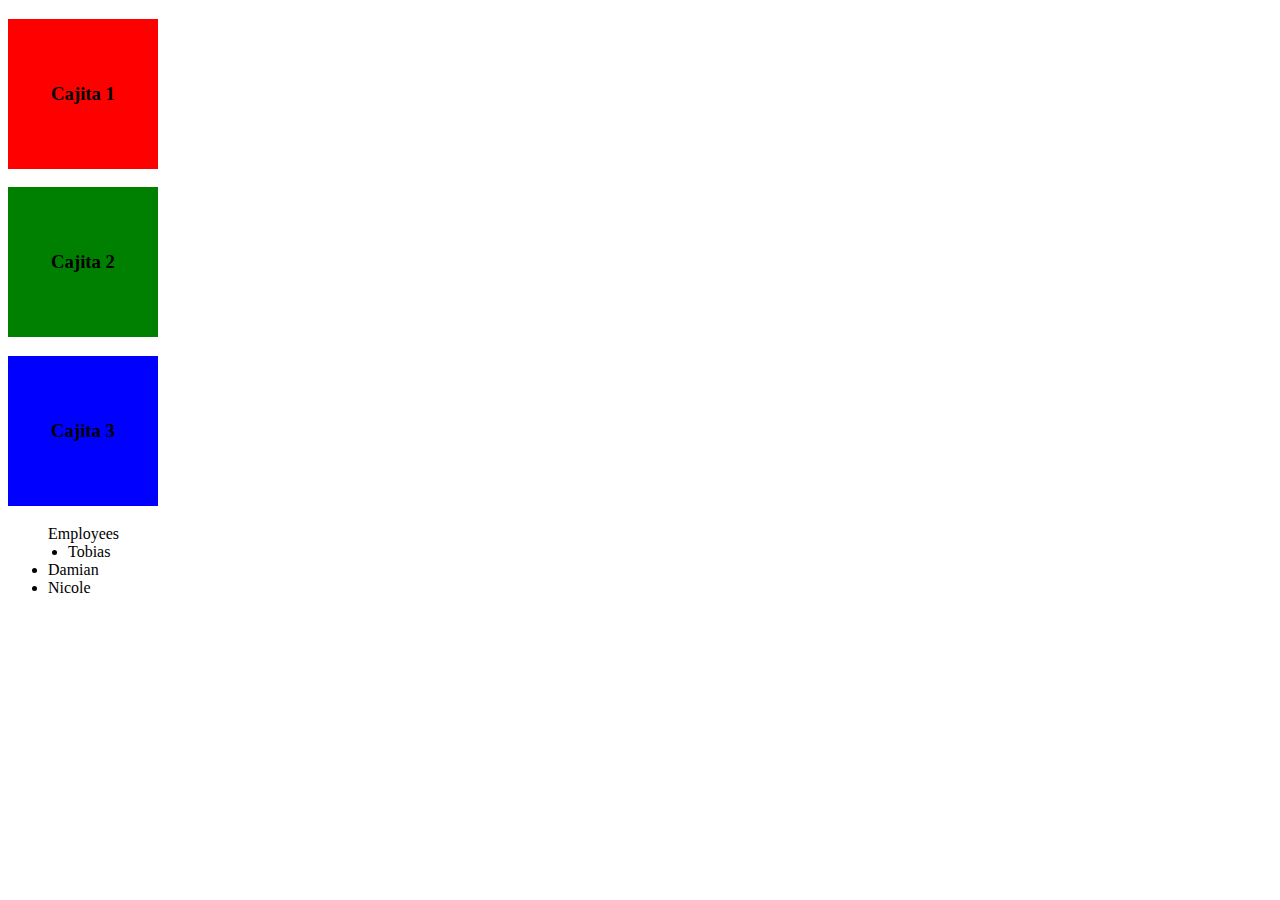
<file: 01-DOM/demo/index.html>
<!DOCTYPE html>
<html lang="en">
<head>
    <link rel="stylesheet" href="./index.css">
    <meta charset="UTF-8">
    <meta http-equiv="X-UA-Compatible" content="IE=edge">
    <meta name="viewport" content="width=device-width, initial-scale=1.0">
    <title>Dom Avanzado</title>
</head>
<body>
    <div>
        <h3 class="box" id = "red">Cajita 1</h3> 
        <h3 class="box" id = "green">Cajita 2</h3> 
        <h3 class="box" id = "blue">Cajita 3</h3> 
    </div>
    <div>
        <ul>Employees
            <li class="toto">Tobias</li>
            <li>Damian</li>
            <li>Nicole</li>
        </ul>
    </div>
    <!-- <script>
        let allLi = document.getElementsByTagName("li")
        for (let i = 0; i < allLi.length; i++) {
            if(i % 2 === 0) allLi[i].className += " redList"
            console.log(allLi[i].classList)
        }
    </script> -->
    <!-- <script>
        let allBoxes = document.getElementsByClassName("box")
        for (let i = 0; i < allBoxes.length; i++) {
        allBoxes[i].innerText += " !"
        }
    </script> -->
    <script>
        let greenBox = document.getElementById("green") 
        document.addEventListener("click", function (e) {
            greenBox.style.position = "fixed"
            console.log(e.clientY , e.clientX)
        })
    </script>
</body>
</html>
</file>
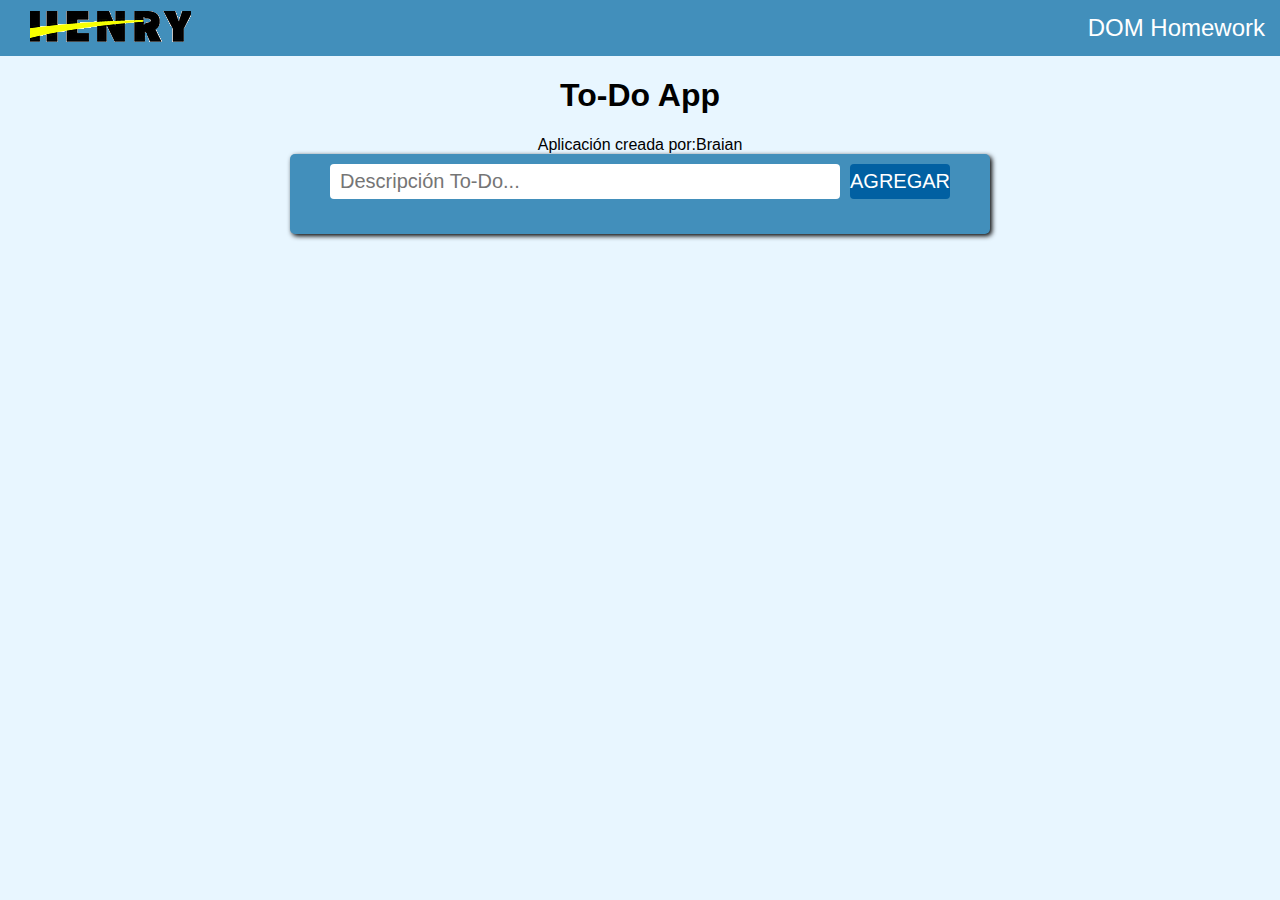
<file: 01-DOM/homework/index.html>
<html>
    <head>
        <meta charset="utf-8">
        <title>Henry</title>
        <link rel="stylesheet" href="./assets/style.css">
        <script type="text/javascript" src="./DOMhomework.js" async></script>
    </head>
    <body>
        <div id="header">
            <a href="https://www.soyhenry.com/" target="_blank_"><img src="./assets/henry.png" /></a>
            <span>DOM Homework</span>
        </div>
        <h1>To-Do App</h1>
        <div><span id="createdBy">Aplicación creada por:</span></div>
        <div id="container">
            <div id="inputContainer">
                <input type="text" id="toDoInput" placeholder="Descripción To-Do..."/><div id="addButton"><span>AGREGAR</span></div>
            </div>
            <div id="toDoContainer"></div>
        </div>
    </body>
</html>
</file>
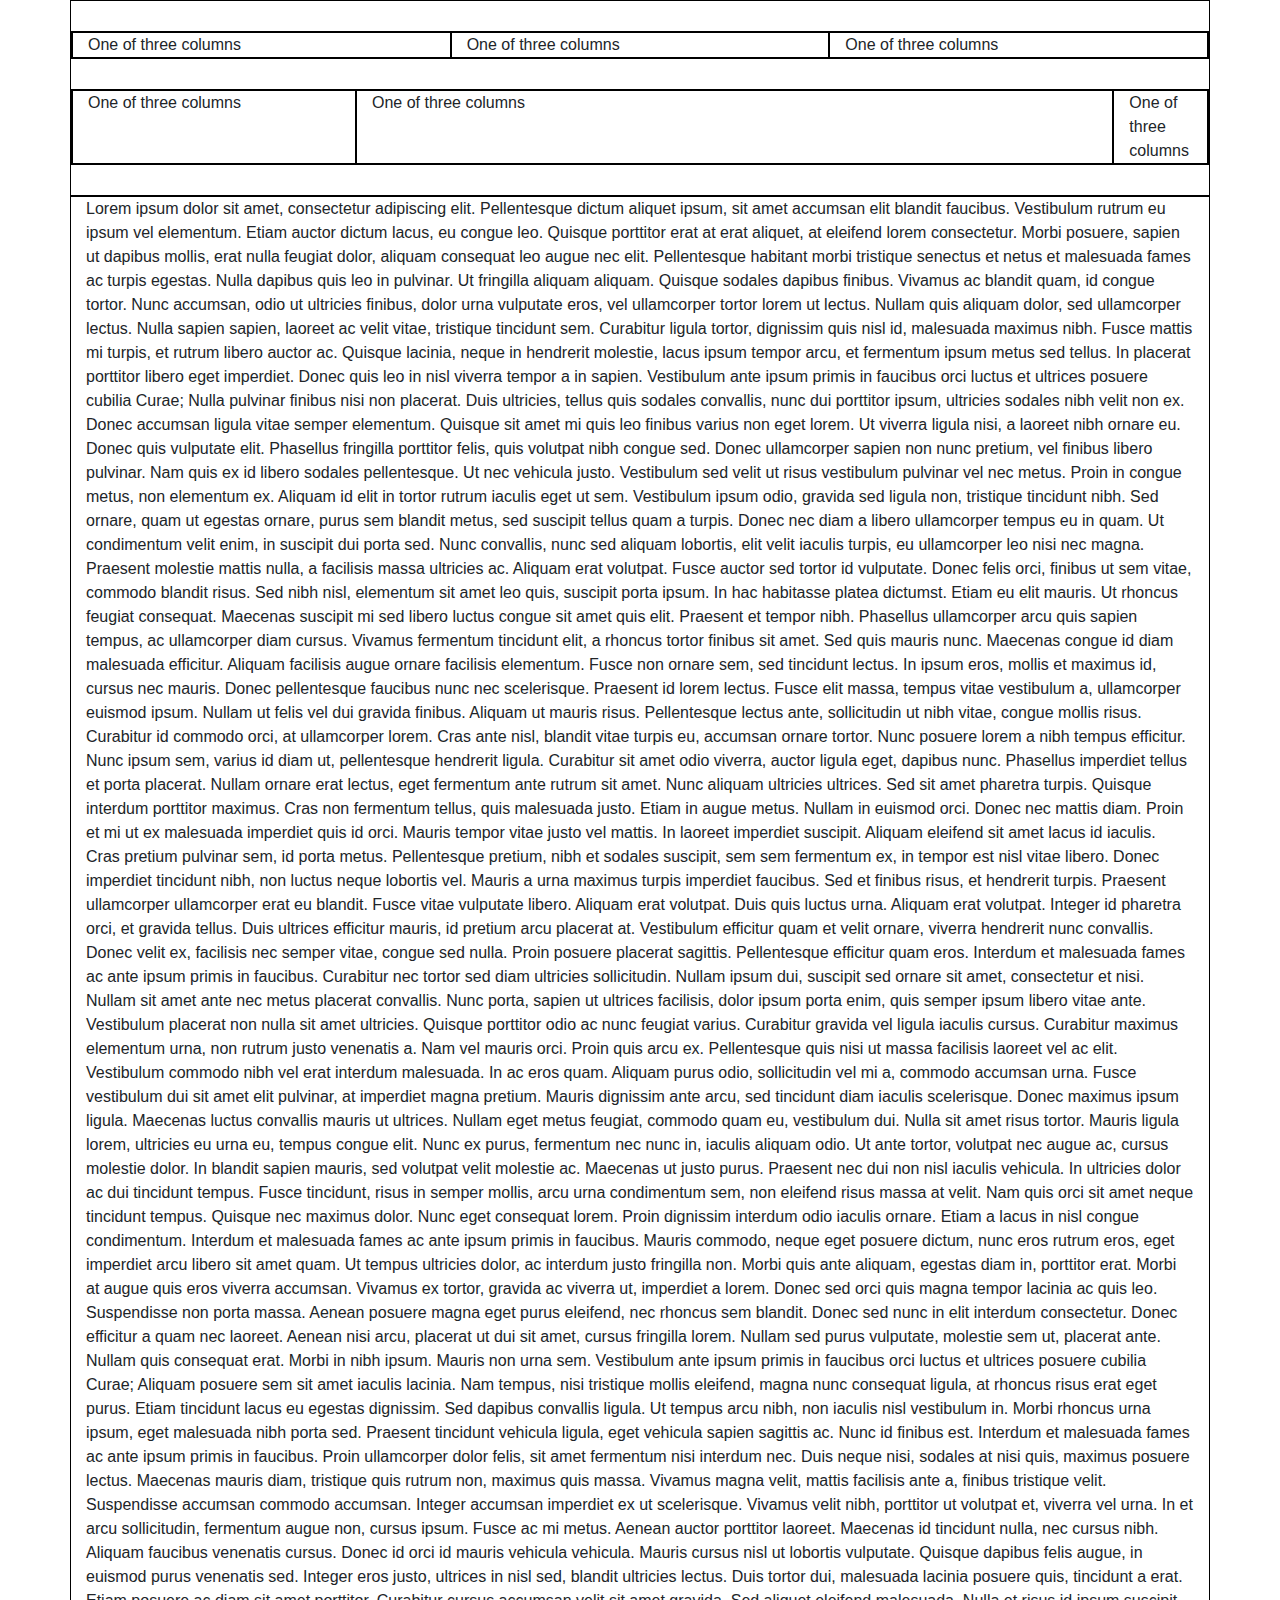
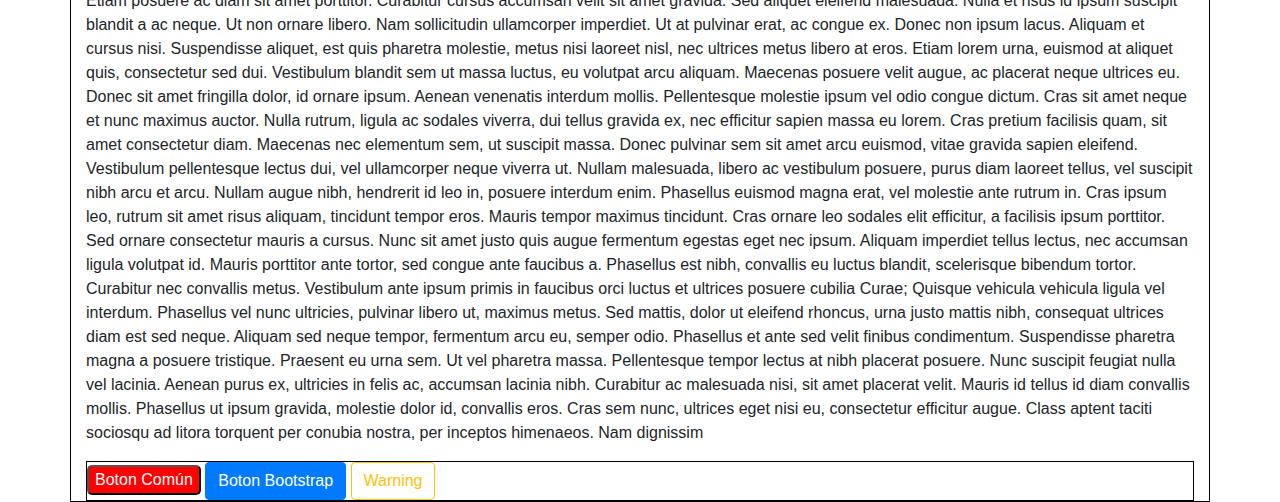
<file: 02-CSS/demo/index.html>
<!DOCTYPE html>

<html>

<head>
  <link rel="stylesheet" href="https://stackpath.bootstrapcdn.com/bootstrap/4.4.1/css/bootstrap.min.css"
    integrity="sha384-Vkoo8x4CGsO3+Hhxv8T/Q5PaXtkKtu6ug5TOeNV6gBiFeWPGFN9MuhOf23Q9Ifjh" crossorigin="anonymous">
</head>
<meta charset=UTF-8>
<style media="screen">
  .buttonComun {
    color: white;
    background-color: red;
    border-radius: 5px;
  }

  div {
    border: 1px solid black;
  }

  div.row {
    margin-top: 30px;
    margin-bottom: 30px;
  }
</style>

<body>


  <div class="container">
    <div class="row">
      <div class="col-sm">
        One of three columns
      </div>
      <div class="col-sm">
        One of three columns
      </div>
      <div class="col-sm">
        One of three columns
      </div>
    </div>
    <div class="row">
      <div class="col-lg-3">
        One of three columns
      </div>
      <div class="col-lg-8">
        One of three columns
      </div>
      <div class="col-lg-1">
        One of three columns
      </div>
    </div>
  </div>

  <div class='container'>
    <p> Lorem ipsum dolor sit amet, consectetur adipiscing elit. Pellentesque dictum aliquet ipsum, sit amet accumsan
      elit blandit faucibus. Vestibulum rutrum eu ipsum vel elementum. Etiam auctor dictum lacus, eu congue leo. Quisque
      porttitor erat at erat aliquet, at eleifend lorem consectetur. Morbi posuere, sapien ut dapibus mollis, erat nulla
      feugiat dolor, aliquam consequat leo augue nec elit. Pellentesque habitant morbi tristique senectus et netus et
      malesuada fames ac turpis egestas. Nulla dapibus quis leo in pulvinar. Ut fringilla aliquam aliquam. Quisque
      sodales dapibus finibus. Vivamus ac blandit quam, id congue tortor. Nunc accumsan, odio ut ultricies finibus,
      dolor urna vulputate eros, vel ullamcorper tortor lorem ut lectus. Nullam quis aliquam dolor, sed ullamcorper
      lectus.

      Nulla sapien sapien, laoreet ac velit vitae, tristique tincidunt sem. Curabitur ligula tortor, dignissim quis nisl
      id, malesuada maximus nibh. Fusce mattis mi turpis, et rutrum libero auctor ac. Quisque lacinia, neque in
      hendrerit molestie, lacus ipsum tempor arcu, et fermentum ipsum metus sed tellus. In placerat porttitor libero
      eget imperdiet. Donec quis leo in nisl viverra tempor a in sapien. Vestibulum ante ipsum primis in faucibus orci
      luctus et ultrices posuere cubilia Curae; Nulla pulvinar finibus nisi non placerat. Duis ultricies, tellus quis
      sodales convallis, nunc dui porttitor ipsum, ultricies sodales nibh velit non ex. Donec accumsan ligula vitae
      semper elementum. Quisque sit amet mi quis leo finibus varius non eget lorem.

      Ut viverra ligula nisi, a laoreet nibh ornare eu. Donec quis vulputate elit. Phasellus fringilla porttitor felis,
      quis volutpat nibh congue sed. Donec ullamcorper sapien non nunc pretium, vel finibus libero pulvinar. Nam quis ex
      id libero sodales pellentesque. Ut nec vehicula justo. Vestibulum sed velit ut risus vestibulum pulvinar vel nec
      metus. Proin in congue metus, non elementum ex. Aliquam id elit in tortor rutrum iaculis eget ut sem. Vestibulum
      ipsum odio, gravida sed ligula non, tristique tincidunt nibh. Sed ornare, quam ut egestas ornare, purus sem
      blandit metus, sed suscipit tellus quam a turpis. Donec nec diam a libero ullamcorper tempus eu in quam.

      Ut condimentum velit enim, in suscipit dui porta sed. Nunc convallis, nunc sed aliquam lobortis, elit velit
      iaculis turpis, eu ullamcorper leo nisi nec magna. Praesent molestie mattis nulla, a facilisis massa ultricies ac.
      Aliquam erat volutpat. Fusce auctor sed tortor id vulputate. Donec felis orci, finibus ut sem vitae, commodo
      blandit risus. Sed nibh nisl, elementum sit amet leo quis, suscipit porta ipsum. In hac habitasse platea dictumst.
      Etiam eu elit mauris. Ut rhoncus feugiat consequat. Maecenas suscipit mi sed libero luctus congue sit amet quis
      elit. Praesent et tempor nibh. Phasellus ullamcorper arcu quis sapien tempus, ac ullamcorper diam cursus. Vivamus
      fermentum tincidunt elit, a rhoncus tortor finibus sit amet.

      Sed quis mauris nunc. Maecenas congue id diam malesuada efficitur. Aliquam facilisis augue ornare facilisis
      elementum. Fusce non ornare sem, sed tincidunt lectus. In ipsum eros, mollis et maximus id, cursus nec mauris.
      Donec pellentesque faucibus nunc nec scelerisque. Praesent id lorem lectus.

      Fusce elit massa, tempus vitae vestibulum a, ullamcorper euismod ipsum. Nullam ut felis vel dui gravida finibus.
      Aliquam ut mauris risus. Pellentesque lectus ante, sollicitudin ut nibh vitae, congue mollis risus. Curabitur id
      commodo orci, at ullamcorper lorem. Cras ante nisl, blandit vitae turpis eu, accumsan ornare tortor. Nunc posuere
      lorem a nibh tempus efficitur. Nunc ipsum sem, varius id diam ut, pellentesque hendrerit ligula. Curabitur sit
      amet odio viverra, auctor ligula eget, dapibus nunc. Phasellus imperdiet tellus et porta placerat. Nullam ornare
      erat lectus, eget fermentum ante rutrum sit amet.

      Nunc aliquam ultricies ultrices. Sed sit amet pharetra turpis. Quisque interdum porttitor maximus. Cras non
      fermentum tellus, quis malesuada justo. Etiam in augue metus. Nullam in euismod orci. Donec nec mattis diam. Proin
      et mi ut ex malesuada imperdiet quis id orci. Mauris tempor vitae justo vel mattis. In laoreet imperdiet suscipit.
      Aliquam eleifend sit amet lacus id iaculis. Cras pretium pulvinar sem, id porta metus. Pellentesque pretium, nibh
      et sodales suscipit, sem sem fermentum ex, in tempor est nisl vitae libero. Donec imperdiet tincidunt nibh, non
      luctus neque lobortis vel. Mauris a urna maximus turpis imperdiet faucibus. Sed et finibus risus, et hendrerit
      turpis.

      Praesent ullamcorper ullamcorper erat eu blandit. Fusce vitae vulputate libero. Aliquam erat volutpat. Duis quis
      luctus urna. Aliquam erat volutpat. Integer id pharetra orci, et gravida tellus. Duis ultrices efficitur mauris,
      id pretium arcu placerat at. Vestibulum efficitur quam et velit ornare, viverra hendrerit nunc convallis. Donec
      velit ex, facilisis nec semper vitae, congue sed nulla. Proin posuere placerat sagittis. Pellentesque efficitur
      quam eros. Interdum et malesuada fames ac ante ipsum primis in faucibus. Curabitur nec tortor sed diam ultricies
      sollicitudin. Nullam ipsum dui, suscipit sed ornare sit amet, consectetur et nisi.

      Nullam sit amet ante nec metus placerat convallis. Nunc porta, sapien ut ultrices facilisis, dolor ipsum porta
      enim, quis semper ipsum libero vitae ante. Vestibulum placerat non nulla sit amet ultricies. Quisque porttitor
      odio ac nunc feugiat varius. Curabitur gravida vel ligula iaculis cursus. Curabitur maximus elementum urna, non
      rutrum justo venenatis a. Nam vel mauris orci. Proin quis arcu ex. Pellentesque quis nisi ut massa facilisis
      laoreet vel ac elit. Vestibulum commodo nibh vel erat interdum malesuada. In ac eros quam. Aliquam purus odio,
      sollicitudin vel mi a, commodo accumsan urna.

      Fusce vestibulum dui sit amet elit pulvinar, at imperdiet magna pretium. Mauris dignissim ante arcu, sed tincidunt
      diam iaculis scelerisque. Donec maximus ipsum ligula. Maecenas luctus convallis mauris ut ultrices. Nullam eget
      metus feugiat, commodo quam eu, vestibulum dui. Nulla sit amet risus tortor. Mauris ligula lorem, ultricies eu
      urna eu, tempus congue elit. Nunc ex purus, fermentum nec nunc in, iaculis aliquam odio. Ut ante tortor, volutpat
      nec augue ac, cursus molestie dolor. In blandit sapien mauris, sed volutpat velit molestie ac. Maecenas ut justo
      purus. Praesent nec dui non nisl iaculis vehicula.

      In ultricies dolor ac dui tincidunt tempus. Fusce tincidunt, risus in semper mollis, arcu urna condimentum sem,
      non eleifend risus massa at velit. Nam quis orci sit amet neque tincidunt tempus. Quisque nec maximus dolor. Nunc
      eget consequat lorem. Proin dignissim interdum odio iaculis ornare. Etiam a lacus in nisl congue condimentum.
      Interdum et malesuada fames ac ante ipsum primis in faucibus. Mauris commodo, neque eget posuere dictum, nunc eros
      rutrum eros, eget imperdiet arcu libero sit amet quam. Ut tempus ultricies dolor, ac interdum justo fringilla non.
      Morbi quis ante aliquam, egestas diam in, porttitor erat. Morbi at augue quis eros viverra accumsan.

      Vivamus ex tortor, gravida ac viverra ut, imperdiet a lorem. Donec sed orci quis magna tempor lacinia ac quis leo.
      Suspendisse non porta massa. Aenean posuere magna eget purus eleifend, nec rhoncus sem blandit. Donec sed nunc in
      elit interdum consectetur. Donec efficitur a quam nec laoreet. Aenean nisi arcu, placerat ut dui sit amet, cursus
      fringilla lorem. Nullam sed purus vulputate, molestie sem ut, placerat ante. Nullam quis consequat erat. Morbi in
      nibh ipsum. Mauris non urna sem. Vestibulum ante ipsum primis in faucibus orci luctus et ultrices posuere cubilia
      Curae;

      Aliquam posuere sem sit amet iaculis lacinia. Nam tempus, nisi tristique mollis eleifend, magna nunc consequat
      ligula, at rhoncus risus erat eget purus. Etiam tincidunt lacus eu egestas dignissim. Sed dapibus convallis
      ligula. Ut tempus arcu nibh, non iaculis nisl vestibulum in. Morbi rhoncus urna ipsum, eget malesuada nibh porta
      sed. Praesent tincidunt vehicula ligula, eget vehicula sapien sagittis ac. Nunc id finibus est. Interdum et
      malesuada fames ac ante ipsum primis in faucibus. Proin ullamcorper dolor felis, sit amet fermentum nisi interdum
      nec.

      Duis neque nisi, sodales at nisi quis, maximus posuere lectus. Maecenas mauris diam, tristique quis rutrum non,
      maximus quis massa. Vivamus magna velit, mattis facilisis ante a, finibus tristique velit. Suspendisse accumsan
      commodo accumsan. Integer accumsan imperdiet ex ut scelerisque. Vivamus velit nibh, porttitor ut volutpat et,
      viverra vel urna. In et arcu sollicitudin, fermentum augue non, cursus ipsum. Fusce ac mi metus. Aenean auctor
      porttitor laoreet. Maecenas id tincidunt nulla, nec cursus nibh. Aliquam faucibus venenatis cursus. Donec id orci
      id mauris vehicula vehicula. Mauris cursus nisl ut lobortis vulputate. Quisque dapibus felis augue, in euismod
      purus venenatis sed.

      Integer eros justo, ultrices in nisl sed, blandit ultricies lectus. Duis tortor dui, malesuada lacinia posuere
      quis, tincidunt a erat. Etiam posuere ac diam sit amet porttitor. Curabitur cursus accumsan velit sit amet
      gravida. Sed aliquet eleifend malesuada. Nulla et risus id ipsum suscipit blandit a ac neque. Ut non ornare
      libero. Nam sollicitudin ullamcorper imperdiet. Ut at pulvinar erat, ac congue ex. Donec non ipsum lacus. Aliquam
      et cursus nisi. Suspendisse aliquet, est quis pharetra molestie, metus nisi laoreet nisl, nec ultrices metus
      libero at eros. Etiam lorem urna, euismod at aliquet quis, consectetur sed dui. Vestibulum blandit sem ut massa
      luctus, eu volutpat arcu aliquam.

      Maecenas posuere velit augue, ac placerat neque ultrices eu. Donec sit amet fringilla dolor, id ornare ipsum.
      Aenean venenatis interdum mollis. Pellentesque molestie ipsum vel odio congue dictum. Cras sit amet neque et nunc
      maximus auctor. Nulla rutrum, ligula ac sodales viverra, dui tellus gravida ex, nec efficitur sapien massa eu
      lorem. Cras pretium facilisis quam, sit amet consectetur diam. Maecenas nec elementum sem, ut suscipit massa.
      Donec pulvinar sem sit amet arcu euismod, vitae gravida sapien eleifend. Vestibulum pellentesque lectus dui, vel
      ullamcorper neque viverra ut. Nullam malesuada, libero ac vestibulum posuere, purus diam laoreet tellus, vel
      suscipit nibh arcu et arcu.

      Nullam augue nibh, hendrerit id leo in, posuere interdum enim. Phasellus euismod magna erat, vel molestie ante
      rutrum in. Cras ipsum leo, rutrum sit amet risus aliquam, tincidunt tempor eros. Mauris tempor maximus tincidunt.
      Cras ornare leo sodales elit efficitur, a facilisis ipsum porttitor. Sed ornare consectetur mauris a cursus. Nunc
      sit amet justo quis augue fermentum egestas eget nec ipsum. Aliquam imperdiet tellus lectus, nec accumsan ligula
      volutpat id. Mauris porttitor ante tortor, sed congue ante faucibus a. Phasellus est nibh, convallis eu luctus
      blandit, scelerisque bibendum tortor. Curabitur nec convallis metus. Vestibulum ante ipsum primis in faucibus orci
      luctus et ultrices posuere cubilia Curae; Quisque vehicula vehicula ligula vel interdum. Phasellus vel nunc
      ultricies, pulvinar libero ut, maximus metus.

      Sed mattis, dolor ut eleifend rhoncus, urna justo mattis nibh, consequat ultrices diam est sed neque. Aliquam sed
      neque tempor, fermentum arcu eu, semper odio. Phasellus et ante sed velit finibus condimentum. Suspendisse
      pharetra magna a posuere tristique. Praesent eu urna sem. Ut vel pharetra massa. Pellentesque tempor lectus at
      nibh placerat posuere. Nunc suscipit feugiat nulla vel lacinia.

      Aenean purus ex, ultricies in felis ac, accumsan lacinia nibh. Curabitur ac malesuada nisi, sit amet placerat
      velit. Mauris id tellus id diam convallis mollis. Phasellus ut ipsum gravida, molestie dolor id, convallis eros.
      Cras sem nunc, ultrices eget nisi eu, consectetur efficitur augue. Class aptent taciti sociosqu ad litora torquent
      per conubia nostra, per inceptos himenaeos. Nam dignissim</p>
    <div>


      <button type="button" class="buttonComun">Boton Común</button>
      <button class="btn btn-primary">Boton Bootstrap</button>
      <button type="button" class="btn btn-outline-warning">Warning</button>


      <script src="https://code.jquery.com/jquery-3.4.1.slim.min.js"
        integrity="sha384-J6qa4849blE2+poT4WnyKhv5vZF5SrPo0iEjwBvKU7imGFAV0wwj1yYfoRSJoZ+n"
        crossorigin="anonymous"></script>
      <script src="https://cdn.jsdelivr.net/npm/popper.js@1.16.0/dist/umd/popper.min.js"
        integrity="sha384-Q6E9RHvbIyZFJoft+2mJbHaEWldlvI9IOYy5n3zV9zzTtmI3UksdQRVvoxMfooAo"
        crossorigin="anonymous"></script>
      <script src="https://stackpath.bootstrapcdn.com/bootstrap/4.4.1/js/bootstrap.min.js"
        integrity="sha384-wfSDF2E50Y2D1uUdj0O3uMBJnjuUD4Ih7YwaYd1iqfktj0Uod8GCExl3Og8ifwB6"
        crossorigin="anonymous"></script>
</body>

</html>
</file>
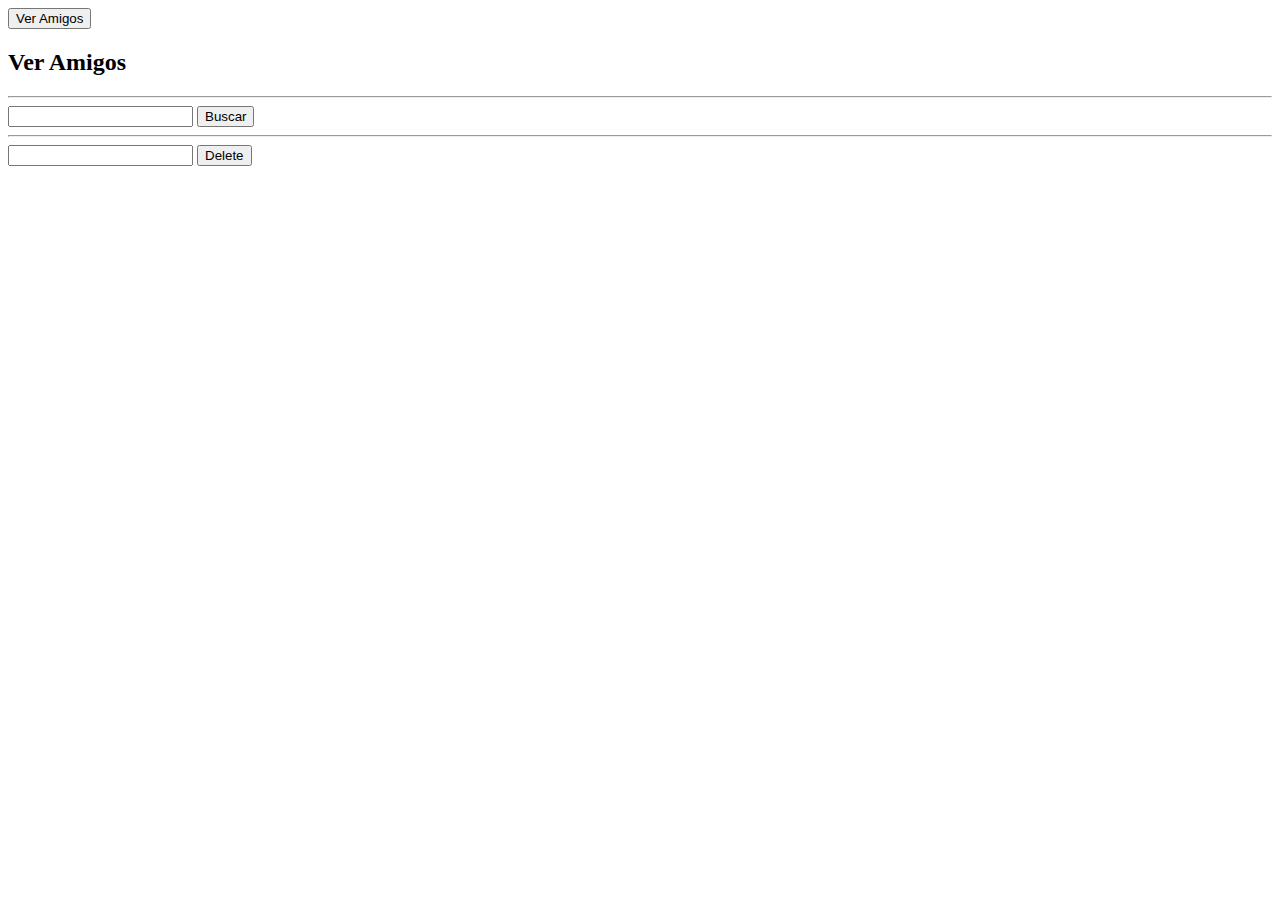
<file: 04-Ajax/homework/index.html>
<!DOCTYPE html>
<html lang="en">
<head>
  <meta charset="UTF-8">
  <meta name="viewport" content="width=device-width, initial-scale=1.0">
  <script src="https://ajax.googleapis.com/ajax/libs/jquery/3.4.1/jquery.min.js"></script>

  <title>HomeWork Ajax</title>
</head>
<body>
  <button id='boton'>Ver Amigos</button>
  <ul id='lista'>
  </ul>

  <h2>Ver Amigos</h2>
  <!-- <img src='https://upload .wikimedia.org/wikipedia/commons/c/c7/Loading_2.gif' /> -->
  <hr>
  <input id='input'></input>
  <button id='search'>Buscar</button>
  <span id='amigo'></span>

  <hr>
  <input id='inputDelete'></input>
  <button id='delete'>Delete</button>
  <span id='success'></span>
  <script src="index.js"></script>
</body>
</html>
</file>
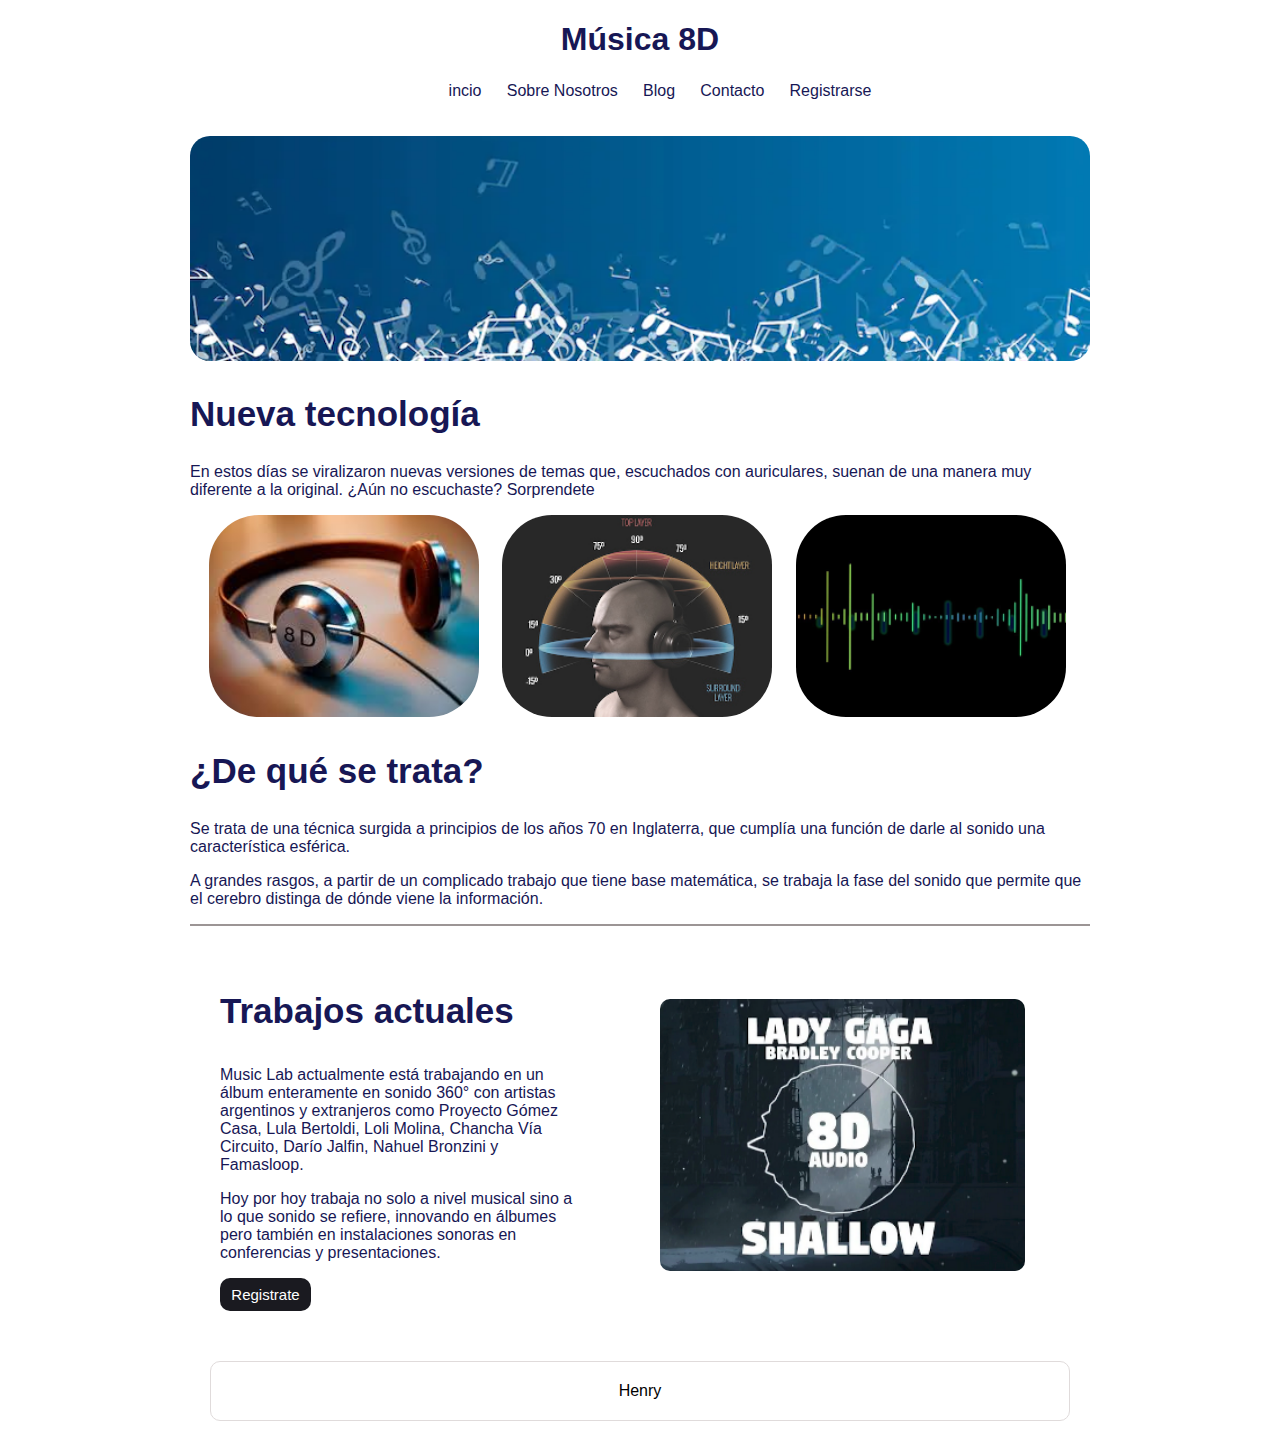
<file: 02-CSS/homework/responsive-web/index.html>
<!doctype html>

<html lang="en">
<head>
  <meta charset="utf-8">
  <meta name="viewport" content="width=device-width, initial-scale=1.0">
  <title>Música 8D</title>

  <link href="https://fonts.googleapis.com/css?family=Russo+One|Ubuntu" rel="stylesheet">
  <link href="css/index.css" rel="stylesheet">

  <!--[if lt IE 9]>
    <script src="https://cdnjs.cloudflare.com/ajax/libs/html5shiv/3.7.3/html5shiv.js"></script>
  <![endif]-->
</head>

<body>

 <!-- Código del nav acá -->
  <nav >
    <h1>Música 8D</h1>
    <ul>
      <li>incio</li>
      <li>Sobre Nosotros</li>
      <li>Blog</li>
      <li>Contacto</li>
      <li>Registrarse</li>
    </ul>
  </nav>

  <div class="container home">

    <header class="intro">
       <!-- Código de header img acá -->
        <img class="primerImg" src="./img/main-header.png" alt="img not fount">
      <h2>Nueva tecnología</h2>

      <p>En estos días se viralizaron nuevas versiones de temas que, escuchados con auriculares, suenan de una manera muy diferente a la original. ¿Aún no escuchaste? Sorprendete</p>
    </header>

    <section class="music-images">
        <img src="img/auriculares.png" class="auricular" alt="Auriculares">
        <img src="img/tecnologia.png" class="tecnologia" alt="Tecnologia">
        <img src="img/ondas.png" class="ondas" alt="Ondas">
    </section>

    <section class="musica-nueva">
      <h2>¿De qué se trata?</h2>

      <p>Se trata de una técnica surgida a principios de los años 70 en Inglaterra, que cumplía una función de darle al sonido una característica esférica.</p>

      <p >A grandes rasgos, a partir de un complicado trabajo que tiene base matemática, se trabaja la fase del sonido que permite que el cerebro distinga de dónde viene la información.</p>
    </section>

    <section class="actual">
      <div class="actual-text">
        <h3>Trabajos actuales</h3>

        <p>Music Lab actualmente está trabajando en un álbum enteramente en sonido 360° con artistas argentinos y extranjeros como Proyecto Gómez Casa, Lula Bertoldi, Loli Molina, Chancha Vía Circuito, Darío Jalfin, Nahuel Bronzini y Famasloop.</p>

        <p >Hoy por hoy trabaja no solo a nivel musical sino a lo que sonido se refiere, innovando en álbumes pero también en instalaciones sonoras en conferencias y presentaciones.</p>

        <div class="btn">
          Registrate
        </div>
      </div>

      <div class="actual-img">
          <img src="img/tema.png" alt="Tema">
      </div>

    </section>

    <footer>
      <p>Henry</p>
    </footer>

  </div>
</body>
</html>
</file>
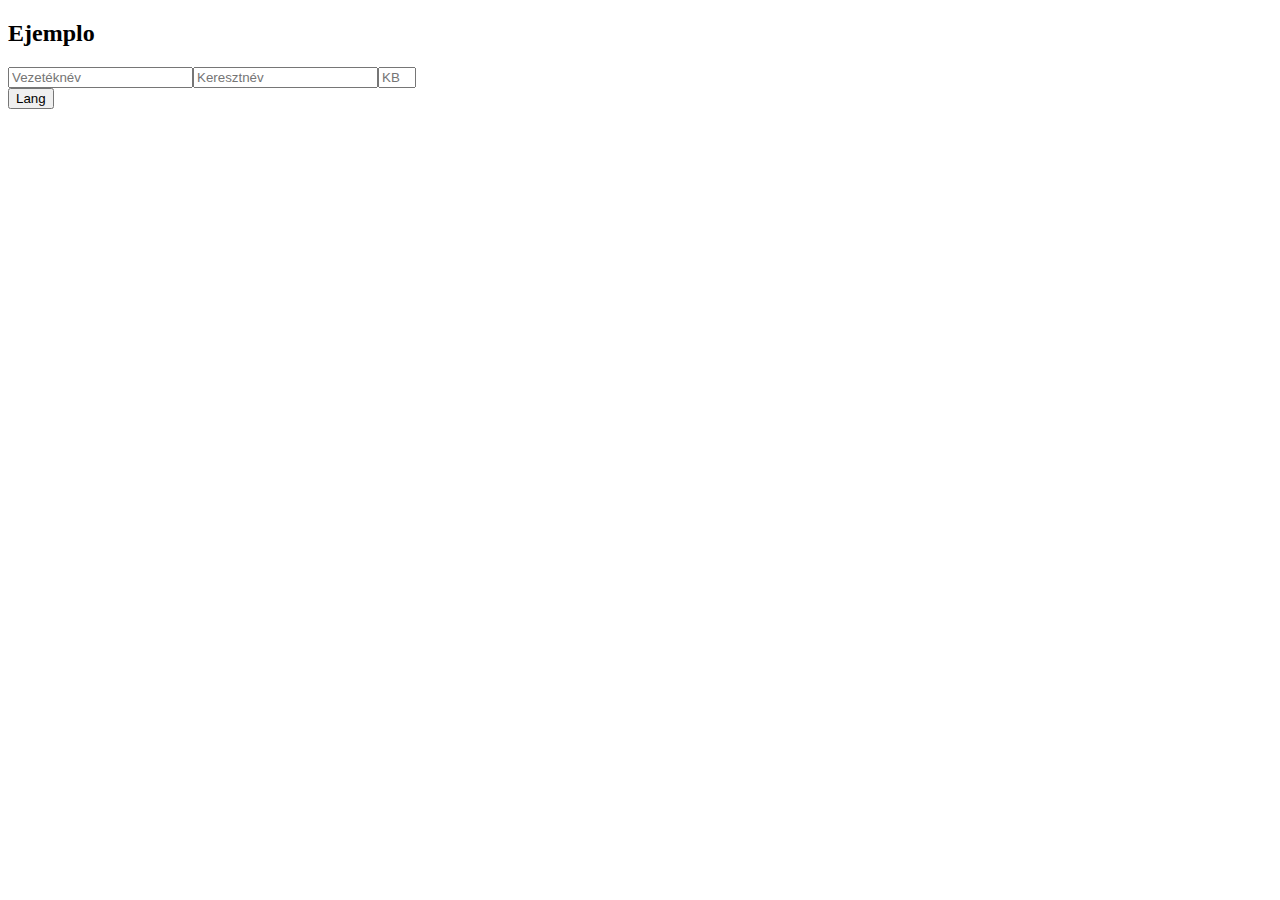
<file: 10-React-Forms/demo/dist/index.html>
<!DOCTYPE html>
<html>

<head>
  <meta charset=UTF-8>
  <title></title>
  <style>
    .danger {
      border: red 1px solid;
    }

    span {
      position: fixed;
      top: 10px;
      left: 10px;
    }
  </style>
</head>

<body>
  <div id='app'></div>

  <script src="./bundle.js"></script>
</body>

</html>
</file>
<file: 01-DOM/demo/index.css>
.box {
    display: flex;
    justify-content: center;
    align-items: center;
    height: 150px;
    width: 150px;
}

#red {
background-color: red;
}

#blue {
background-color: blue;
}

#green {
background-color: green;
}

.redList {
    color: red;
}

.toto {
    margin-left: 20px;
}
</file>
<file: 01-DOM/homework/assets/style.css>
body {
  background-color: rgb(232, 246, 255);
  font-family: "Helvetica Neue",Helvetica,Arial,sans-serif;
  margin-top: 56px;
  display: flex;
  flex-direction: column;
  align-items: center;
}

#header {
  width: 100%;
  position: absolute;
  top: 0;
  left: 0;
  background: #428fbb;
  height: 56px;
  /* padding-left: 15px; */
  display: flex;
  justify-content: space-between;
  align-items: center;
}

#header span {
  font-size: 24px;
  color: white;
  padding-right: 15px;
}

#header a {
  padding-left: 15px;
}


#container {
  background-color: #428fbb;
  box-shadow: 2px 2px 5px#000;
  width: 50%;
  min-width: 700px;
  border-radius: 5px;
}

#inputContainer {
  display: flex;
  justify-content: center;
  padding: 10px;
  margin-bottom: 25px;
}

#toDoInput {
  outline: none;
  width: 75%;
  padding-left: 10px;
  font-size: 20px;
  border: none;
  border-radius: 4px;
}

#addButton {
  display: flex;
  justify-content: center;
  align-items: center;
  width: 100px;
  margin-left: 10px;
  border-radius: 4px;
  cursor: pointer;
  height: 35px;
  background: #0160A2;
  color: #FFF;
  font-size: 20px;
}

#toDoContainer {
  width: 100%;
  display: flex;
  justify-content: center;
  flex-wrap: wrap;
  cursor: pointer;
}

.toDoShell {
  width: 650px;
  min-height: 50px;
  display: flex;
  justify-content: space-around;
  align-items: center;
  background: #fff;
  margin-bottom: 10px;
  border-radius: 5px;
  font-size: 20px;
  padding: 5px;
}

.toDoShell span {
  width: 90%;
}
.completeText {
  color: lightgrey;
  text-decoration: line-through;
}

.completeCheckbox {
  transform: scale(1.8);
}
</file>
<file: 02-CSS/homework/responsive-web/css/index.css>
body {
  margin: 0px;
  padding: 0px;
  box-sizing: border-box;
  font-family: Verdana, Geneva, Tahoma, sans-serif;
  color: #171755;
}
.container {
  width: 900px;
  margin: 20px   auto;
  padding: 0px;
}
nav {
  display: flex;
  flex-direction: column;
  align-items: center;
}
nav ul {
  margin-top: 2px;
  display: flex;
  list-style: none;
  justify-content: space-around;
  width: 35%;
}
nav li {
  font-size: 16px;
}
.intro .primerImg {
  width: 100%;
  border-radius: 20px;
}
.intro .primerImg,
h2 {
  font-size: 35px;
}
section img {
  width: 30%;
  margin-left: 19px;
  border-radius: 50px;
}
.actual {
  display: flex;
  border-top: 2px solid #9c9595;
}
section .actual-text {
  width: 40%;
  margin: 30px;
}
section .actual-text h3 {
  font-size: 35px;
}
section .btn {
  width: 75px;
  font-size: 15px;
  margin-right: 60%;
  background: #1a1a20;
  border-radius: 10px;
  color: #fff;
  padding: 8px;
  text-align: center;
  transition: all 1s ease;
}
section .btn:hover {
  background: #9c9595;
}
section .actual-img img {
  border-radius: 10px;
  width: 100% ;
  margin-top: 20% ;
  margin-left: 50px ;
}
footer p {
  background: #fff;
  text-align: center;
  color: #000;
  margin: 20px;
  padding: 20px;
  border: 1px solid #e0dbdb;
  border-radius: 10px;
  transition: all 1s ease;
}
footer p:hover {
  background: #d9f100;
}
</file>
